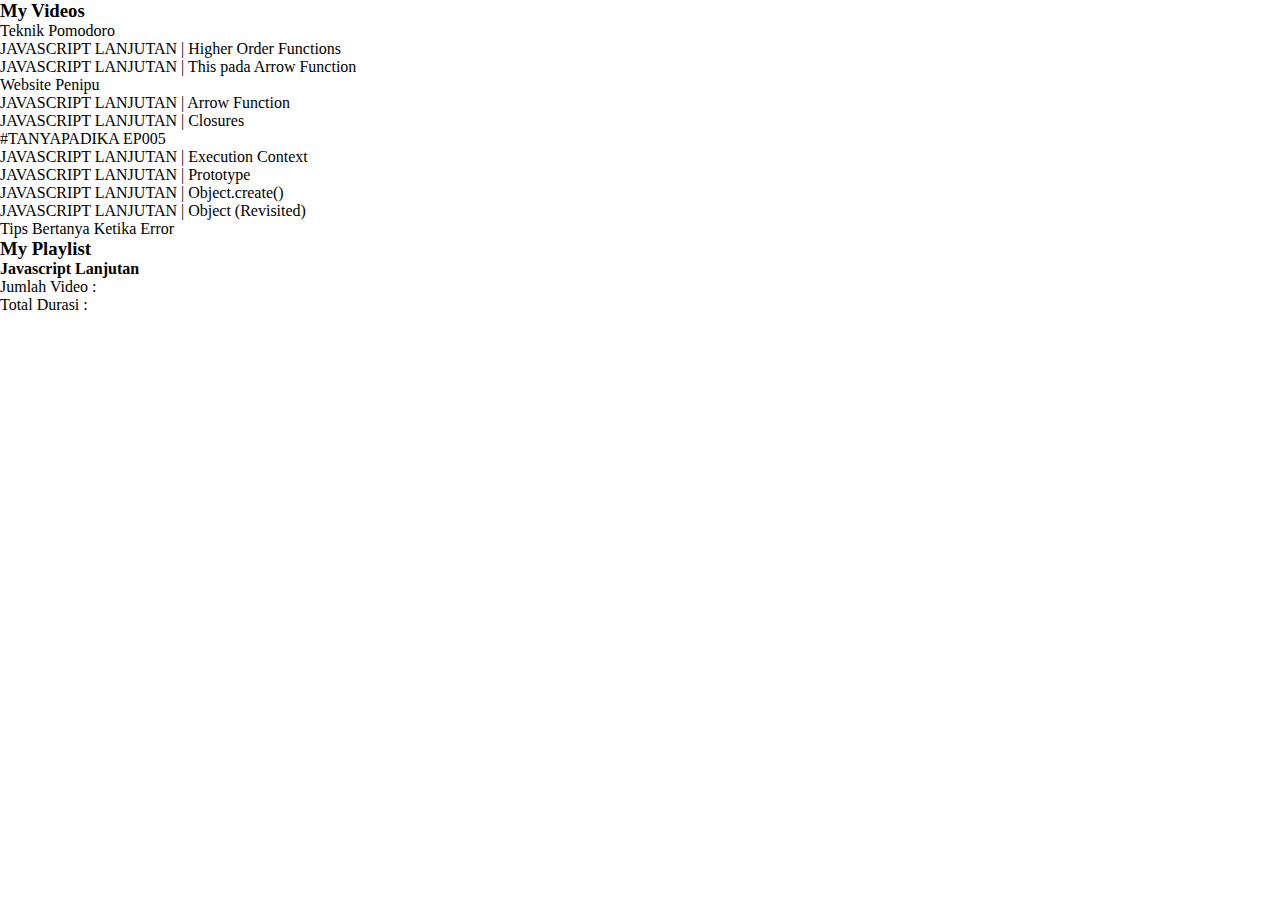
<file: index.html>
<!DOCTYPE html>
<html lang="en">
<head>
    <meta charset="UTF-8">
    <meta name="viewport" content="width=device-width, initial-scale=1.0">
    <title>latihan</title>
    <link rel="stylesheet" href="style.css">
</head>
<body>
  <h3>My Videos</h3>
  <ul>
    <li data-duration="15:27">Teknik Pomodoro</li>
    <li data-duration="11:18">JAVASCRIPT LANJUTAN | Higher Order Functions</li>
    <li data-duration="21:40">JAVASCRIPT LANJUTAN | This pada Arrow Function</li>
    <li data-duration="19:38">Website Penipu</li>
    <li data-duration="12:10">JAVASCRIPT LANJUTAN | Arrow Function</li>
    <li data-duration="20:43">JAVASCRIPT LANJUTAN | Closures</li>
    <li data-duration="14:30">#TANYAPADIKA EP005</li>
    <li data-duration="26:38">JAVASCRIPT LANJUTAN | Execution Context</li>
    <li data-duration="17:33">JAVASCRIPT LANJUTAN | Prototype</li>
    <li data-duration="10:39">JAVASCRIPT LANJUTAN | Object.create()</li>
    <li data-duration="17:31">JAVASCRIPT LANJUTAN | Object (Revisited)</li>
    <li data-duration="14:25">Tips Bertanya Ketika Error</li>
  </ul>

  <h3>My Playlist</h3>
  <ol>
    <li>
        <h4>Javascript Lanjutan</h4>
        <p>Jumlah Video : <span class="jumlah-video"></span></p>
        <p>Total Durasi : <span class="total-durasi"></span></p>
    </li>
  </ol>
<script src="asycAwait.js" type="text/javascript"></script>
</body>
</html>
</file>
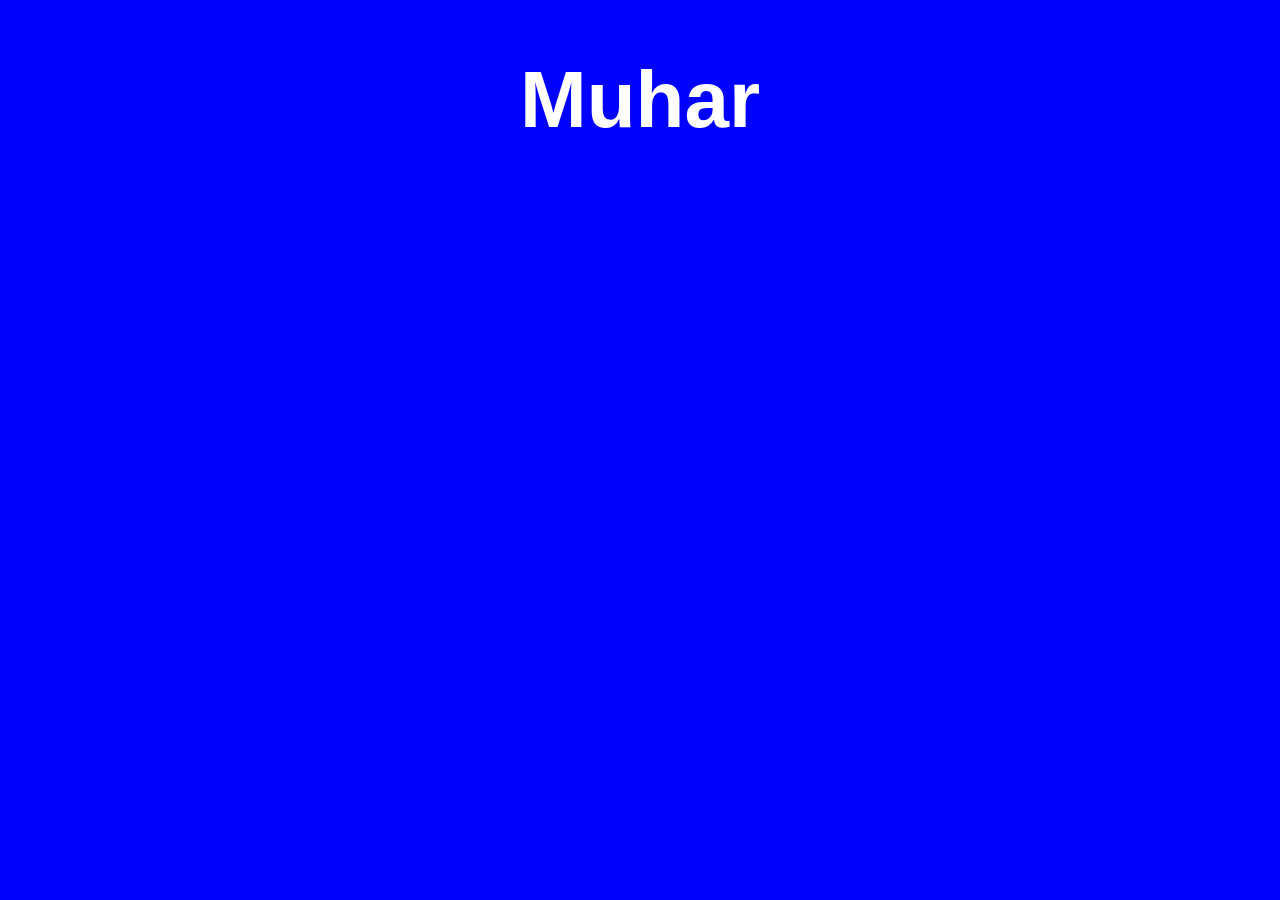
<file: part1/index.html>
<!DOCTYPE html>
<html lang="en">
<head>
    <meta charset="UTF-8">
    <meta name="viewport" content="width=device-width, initial-scale=1.0">
    <title>Javascript</title>
    <style>
        body {
            background-color: blue;
            text-align: center;
        }

        .nama {
            font-family: arial;
            font-size: 80px;
            color: white;
        }
        
        .nama span {
            display: inline-block;
            transition: .3s;
            cursor: pointer;
        }

        .nama span:hover {
            transform: scale(2);
            transform: translateY(-20px);
        }
    </style>
</head>
<body>
    <!-- <ul>
        <li>Muhar</li>
        <li>Aji</li>
        <li>Iqbal</li>
    </ul> -->

    <h1 class="nama">Muhar</h1>

    <!-- <script src="https://code.jquery.com/jquery-3.7.0.min.js" integrity="sha256-2Pmvv0kuTBOenSvLm6bvfBSSHrUJ+3A7x6P5Ebd07/g=" crossorigin="anonymous"></script> -->
    <!-- <script src="callback.js" type="text/javascript"></script> -->
    <script src="spreadOperator.js"></script>
</body>
</html>
</file>
<file: style.css>
* {
    margin: 0;
    padding: 0;
}

.box {
    width: 100px;
    height: 100px;
    border:  1px solid black;
    margin: 50px auto;
    transition: .3s width,
                .3s height .3s,
                .3s margin-top .3s,
                1s background-color;
}

.size {
    width: 150px;
    height: 150px;
    margin-top: 25px;
}

.caption {
    background-color: black;
}
</file>
